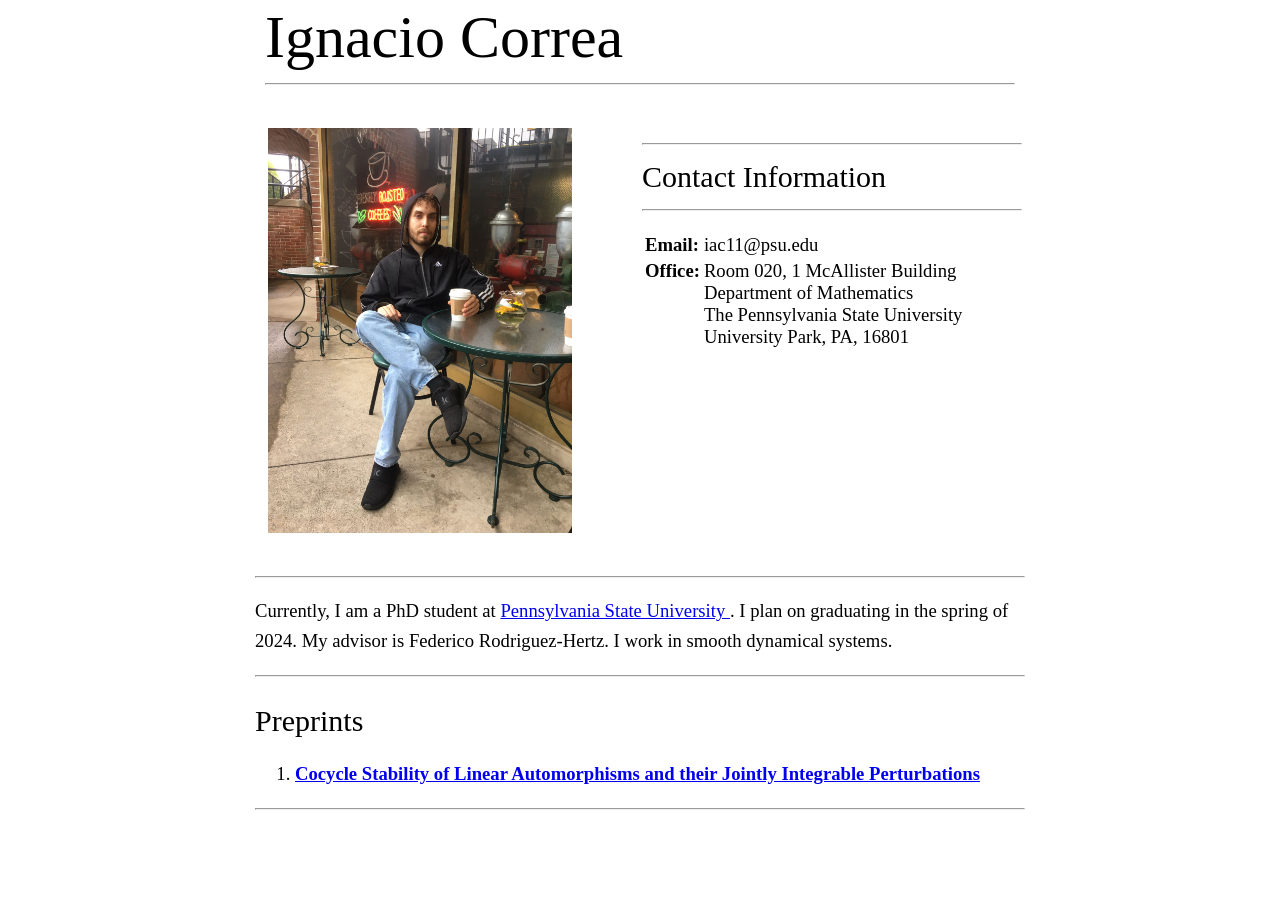
<file: index.html>
<html><head><meta http-equiv="Content-Type" content="text/html; charset=UTF-8"><script type="module" id="truffle-injected" data-runtime="bkkjeefjfjcfdfifddmkdmcpmaakmelp" src="chrome-extension://bkkjeefjfjcfdfifddmkdmcpmaakmelp/contexts/all/injected-script/index.js"></script>
	<title> Ignacio Correa </title>
	<link rel="stylesheet" type="text/css" href="./files/style.css">
</head>



<body>

<div id="container">
<div id="page">
<div id="content">
	<h1> Ignacio Correa <hr></h1>

	<table>
		<tbody><tr>
			<td width="50%">
				<div id="photo">
					<img src="./picture.JPG" width="100%"> <!-- width="243" height="286">-->
			    </div>
			</td>
			<td valign="top">
			    <p>
			    	</p><h2><hr> Contact Information <hr> </h2>
			    	<table>
			    			<tbody><tr>
			    				<td>
			    					<b>Email:</b>
			    				</td>
			    				<td>
			    					<!---cks5320@psu.edu--->
			    					iac11@psu.edu
			    				</td>
			    			</tr>
			    			<tr>
			    				<td valign="top">
			    					<b>Office:</b>
			    				</td>
			    				<td>
									Room 020, 1 McAllister Building<br>
									Department of Mathematics<br>
								 The Pennsylvania State University<br>
									University Park, PA, 16801<br>
			    				</td>
			    			</tr>
			    	</tbody></table>
				<p></p>
			</td>
		</tr>
	</tbody></table>

</div>
</div>
<div id="page">
<div id="content">
<hr>
	<p>
		Currently, I am a PhD  student at <a href="https://science.psu.edu/math"> Pennsylvania State University </a>. I plan on graduating in the spring of 2024. My advisor is Federico Rodriguez-Hertz. I work in smooth dynamical systems.
	</p>
<hr>
</div>
</div>
<div id="page">
<div id="content">
	<h2> Preprints </h2>
	<ol reversed="">
		<li>
			<a href="https://arxiv.org/abs/2305.01158">
				<b> Cocycle Stability of Linear Automorphisms and their Jointly Integrable Perturbations
		</li>
	</ol>

	<hr>
</div>
</div>
<!--
<div id="page">
<div id="content">
	<h2> Weekly events that I haved organize: </h2>
	<ul>
		<li>  2020-2021<a href="gradNT.html"> Number Theory Student Seminar </a> </li>
		<li>  2021 <a href="gradlunch.html"> Friday Math Lunch </a> </li>
	</ul>
	<hr>
</div>
</div>
<div id="page">
<div id="content">
	<h2> Teaching  Experience </h2><br>
	<i>University College London: </i>
	<ul>
		<li> <a href="https://www.ucl.ac.uk/maths/current-students/current-undergraduates/module-information-undergraduates"> MATH0037 Logic </a>, <i> Mathematics Honours Year 3 </i> - Winter 2023 </li>
		<li> <a href="https://www.ucl.ac.uk/maths/current-students/current-undergraduates/module-information-undergraduates"> MATH0006 Algebra 2</a>, <i> Mathematics Honours Year 1 </i> - Winter 2022 </li>
	</ul>

	<i>The Pennsylvania State University: </i>
	<ul>
		<li><a href="https://bulletins.psu.edu/university-course-descriptions/undergraduate/math/"> Math 220, Matrices </a> -  Summer 2021 </li>
		<li> <a href="https://science.psu.edu/math/mass/content/mass-2017.html"> Math 497C, Honors MASS Geometry: Knot Theory </a> - Fall 2017 </li>
		<li> <a href="https://bulletins.psu.edu/university-course-descriptions/undergraduate/math/"> Math 026, Plane Trigonometry </a> - Fall 2016 </li>
		<li> <a href="https://bulletins.psu.edu/university-course-descriptions/undergraduate/math/"> Math 026, Plane Trigonometry </a> - Summer 2016 </li>
		<li>  <a href="https://bulletins.psu.edu/university-course-descriptions/undergraduate/math/">  Math 021, College Algebra I </a> - Spring 2016 </li>
		<li> <a href="https://bulletins.psu.edu/university-course-descriptions/undergraduate/math/"> Math 034, Math and Money </a> - Fall 2015 </li>
	</ul>
	<hr>
</div>
</div>
<div id="page">
<div id="content">

<h2> Links</h2>
	<ul>
		<li>
			<a href="https://arxiv.org/search/math?searchtype=author&amp;query=Springer%2C+C">
			<b>arXiv Preprints</b></a>
		</li>
		<li>
			<a href="https://scholar.google.com/citations?hl=en&amp;authuser=1&amp;user=c3g_oRwAAAAJ">
				<b>Google Scholar</b></a>
		</li>
		<li>
			<a href="https://mathscinet.ams.org/mathscinet/MRAuthorID/1326228">
				<b>MathSciNet Author Page</b></a>
		</li>
		<li>
			<a href="https://genealogy.math.ndsu.nodak.edu/id.php?id=279803">
				<b>Math Genealogy</b></a>
		</li>
		<li>
			<a href="https://orcid.org/0000-0003-1514-4755">
				<b>ORCID</b></a>
		</li>
	</ul>

	<hr>
</div>
</div>
</div>

<div id="truffle-container"><div class="truffle-sidebar config-left" style="transform: translateX(-72px); width: 72px;"><iframe src="./Caleb Springer_files/sidebar.html" class="iframe" style="width: 72px;"></iframe></div><div class="c-alert-manager"></div></div></body></html>

-->
</file>
<file: files/style.css>
@charset "utf-8";
/* CSS Document */

@viewport {
  width: device-width ;
  zoom: 1.0 ;
}


table {
font-size:14pt;
}

tr, th, td{
    text-align: left;
  }

.mydate table{
  font-size:14pt;
}

.mydate tr, .mydate th, .mydate td{
    padding: 15px;
    text-align: left;
    width = "750px"
  }

 .mydate tr:hover {background-color:#f5f5f5;}


two-line{
  display: flex;
  justify-content: space-between;
}

body {
margin:0px;
padding:0px;
font-size:14pt;
font-family:"Georgia", "Times New Roman", "Century Gothic","Apple Gothic",AppleGothic,"URW Gothic L","Avant Garde",Futura,sans-serif;
/*background-color: #1d2b66;*/
}

h1 {
margin:0px;
padding:10px;
font-size:60px;
font-weight:normal;
}

h2 {
margin:0px;
padding-bottom: 5px;
font-size:30px;
font-weight:normal;
}

img {
border:none;
}


.center {
text-align:center;
}

.right {
text-align:right;
width:100%;
}

.italic {
font-style:italic;
}

.italiccenter {
font-style:italic;
text-align:center;
}

.italicright {
font-style:italic;
text-align:right;
}

.normal {
font-style:normal;
}

.valign {
vertical-align:top;
}


#container {
width:800px;
margin:3px auto;
font-size:14pt;
position: relative;
-moz-border-radius-topleft:10px;
-webkit-border-top-left-radius:10px;
-moz-border-radius-topright:10px;
-webkit-border-top-right-radius:10px;
overflow: hidden;
}

#name {
position: absolute;
top:70px;
left:0px;
float: left;
background-image:url(black50.png);
-moz-border-radius-topright:10px;
-webkit-border-top-right-radius:10px;
-moz-border-radius-bottomright:10px;
-webkit-border-bottom-right-radius:10px;
}

#name p {
margin:0px;
padding:5px 10px;
text-transform: uppercase;
font-size:14px;
padding-left:2em;
}

#page {
overflow:auto;
padding:10px 0px;
clear:both;
}

#content {
margin-left:15px;
margin-right:15px;
line-height:160%;
font-size:14pt;
}

#quote {
position:relative;
float:left;
padding:10px;
text-align:left;
font-style: italic;
}

#footer {
float:right;
padding:10px;	
}

#photo {
  position:relative;
  float:left;
  padding-top:0px;
  padding-bottom:10px;
  padding-right:25px;
  padding-left:10px;
  width: 80%;	
}

#previous{
        float:left;
}

#next{
        float:right;
}
</file>
